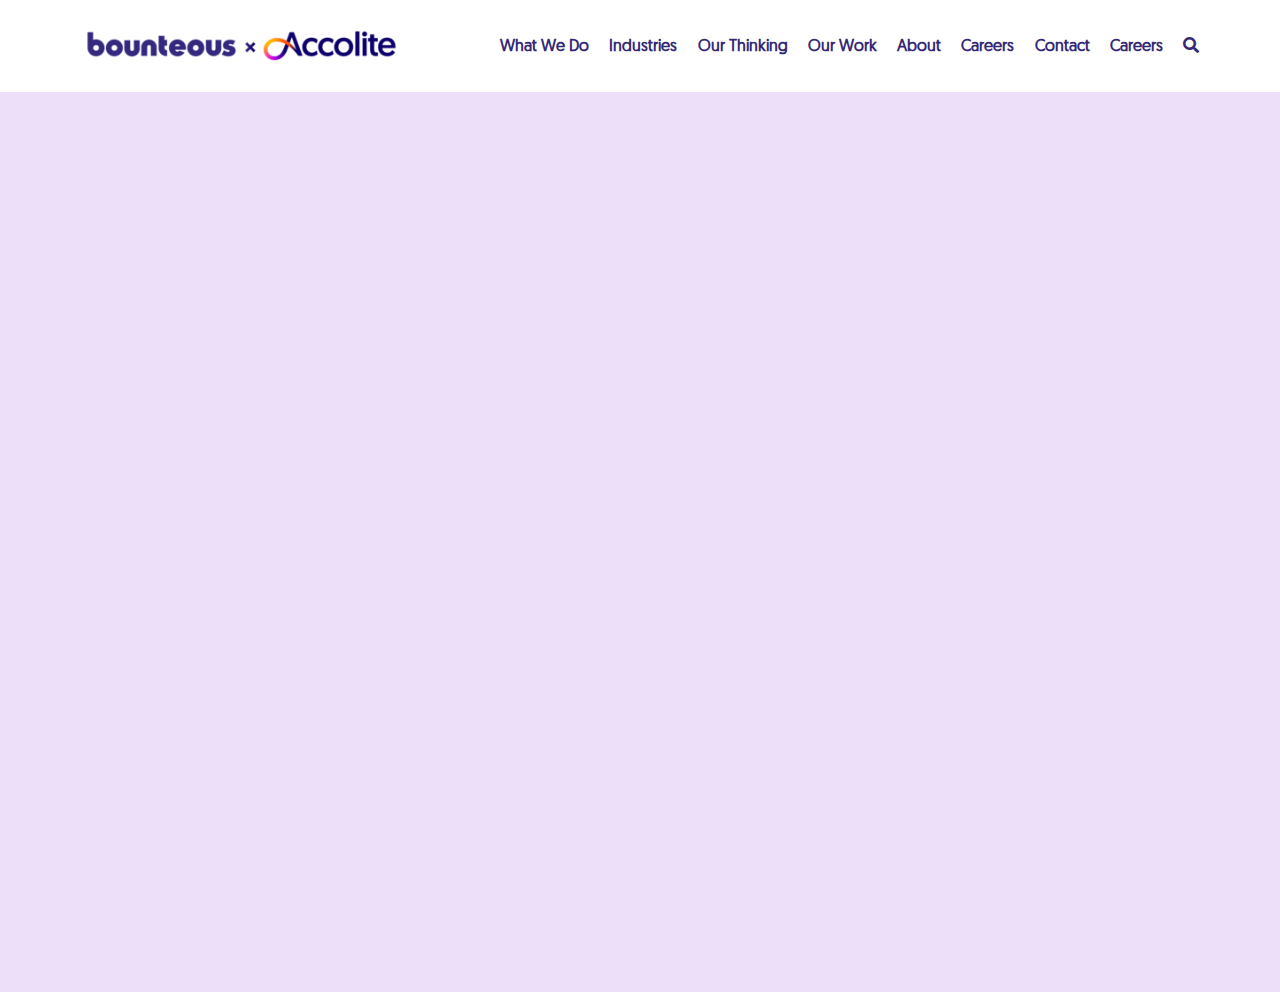
<file: index.html>
<!DOCTYPE html>
<html lang="en">
    <head>
        <meta charset="UTF-8">
        <meta name="viewport" content="width=device-width, initial-scale=1.0">
        <link rel="stylesheet" href="./CSS/style.css">
        <link rel="stylesheet" href="./CSS/font-awesome.css">
        <title>Accolite</title>
    </head>
    <body>
        <header class="header">
            <div class="container">
                <div class='row v-center'>
                    <div class="header-item item-left">
                        <div class="logo">
                            <a href="#">
                                <img src="./Img/logo.webp" alt="Logo">
                            </a>
                        </div>
                    </div>

                    <!-- -------menuSection---- -->
                    <div class="header-item item-right">
                        <nav class="menu">
                            <ul class="main-menu">
                                <li>
                                    <a href="#">What We Do</a>
                                </li>
                            </ul>
                            <ul class="main-menu">
                                <li>
                                    <a href="#">
                                        Industries</a>
                                </li>
                            </ul>
                            <ul class="main-menu">
                                <li>
                                    <a href="#">Our Thinking</a>
                                </li>
                            </ul>
                            <ul class="main-menu">
                                <li>
                                    <a href="#">
                                        Our Work</a>
                                </li>
                            </ul>
                            <ul class="main-menu">
                                <li>
                                    <a href="#">About</a>
                                </li>
                            </ul>
                            <ul class="main-menu">
                                <li>
                                    <a href="#">Careers</a>
                                </li>
                            </ul>
                            <ul class="main-menu">
                                <li>
                                    <a href="#">Contact</a>
                                </li>
                            </ul>
                            <ul class="main-menu">
                                <li>
                                    <a href="#">Careers</a>
                                </li>
                            </ul>
                            <ul class="main-menu">
                                <li>
                                    <a href="#"><i class="fas fa-search"></i>
                                    </a>
                                </li>
                            </ul>
                        </nav>
                    </div>

                </div>
            </div>
        </header>

        <!-- -----Section--- -->
        <section class="banner-section">
            <div class="banner-container">
                <section>
                </section>
            </div>
        </section>
    </body>
</html>
</file>
<file: CSS/style.css>
@font-face {
  font-family: GeorgiaItalic;
  src: url(../Fonts/Geomanist-Regular-Italic.otf);
}
@font-face {
  font-family: GeorgiaRegular;
  src: url(../Fonts/Geomanist-Regular.otf);
}
@font-face {
  font-family: IBMBold;
  src: url(../Fonts/IBMPlexSans-Bold.ttf);
}

:root {
  --logClr: #352975;
  --header: #fdfcff;
  --headerHover: #ae2fc1;
  --section: #eaeaf4;
  --sectionMain: #eddff9;
}
.test {
  color: var(--logClr);
}

* {
  margin: 0;
  box-sizing: border-box;
  padding: 0;
}
:before,
:after {
  box-sizing: border-box;
}
ul {
  list-style: none;
  margin: 0;
  padding: 0;
}
ul li {
  text-decoration: none;
}
/* ---------Header----Section---------- */
.header {
  display: block;
  width: 100%;
  position: relative;
  z-index: 99;
  padding: 22px;
  /* margin: 0 2rem; */
}
.container {
  max-width: 1200px;
  max-width: 100vw;
  margin: 0 53px;
  /* background-color: #c11c1c; */
}
.header .logo img {
  height: 44px;
  width: 333px;
}

.row {
  display: flex;
  flex-wrap: wrap;
}
.v-center {
  align-items: center;
}
.header .item-left {
  /* background-color: yellow; */
  /* flex: 0 0 30%; */
}
.header .item-right {
  /* background-color: rgb(165, 165, 154); */
  flex: 0 0 70%;
  /* display: flex;
  justify-content: flex-end; */
}
.header .menu {
  /* background: #000;  */
  display: flex;
  justify-content: space-between;
  /* flex-direction: unset; */
  /* align-items: center; */
  margin-left: 92px;
}
.header .menu ul > li > a {
  font-family: GeorgiaRegular;
  font-weight: 600;
  cursor: pointer;
  text-decoration: none;
  color: var(--logClr);
  font-size: 16px;
  position: relative;
  text-transform: capitalize;
  /* padding: 13px; */
  /* line-height: 10px; */
  /* margin-left: 10px; */
}

.header .menu ul > li:hover > a {
  color: var(--headerHover);
  border-bottom: 2px solid var(--headerHover);
  padding-bottom: 35px;
}
/* -----Section------------ */
.banner-section {
  display: flex;
  /* justify-content: left; */
  /* align-items: flex-start; */
  height: 100vh;
  width: 100vw;
  background-color: var(--sectionMain);
  /* background: url(../Img/BounteousAccolite-WebsiteBanner-Mobile.jpg); */
  /* background-repeat: no-repeat; */
  /* background-image: linear-gradient(to right, var(--sectionMain), url('../Img/BounteousAccolite-WebsiteBanner-Mobile.jpg')); */
}
</file>
